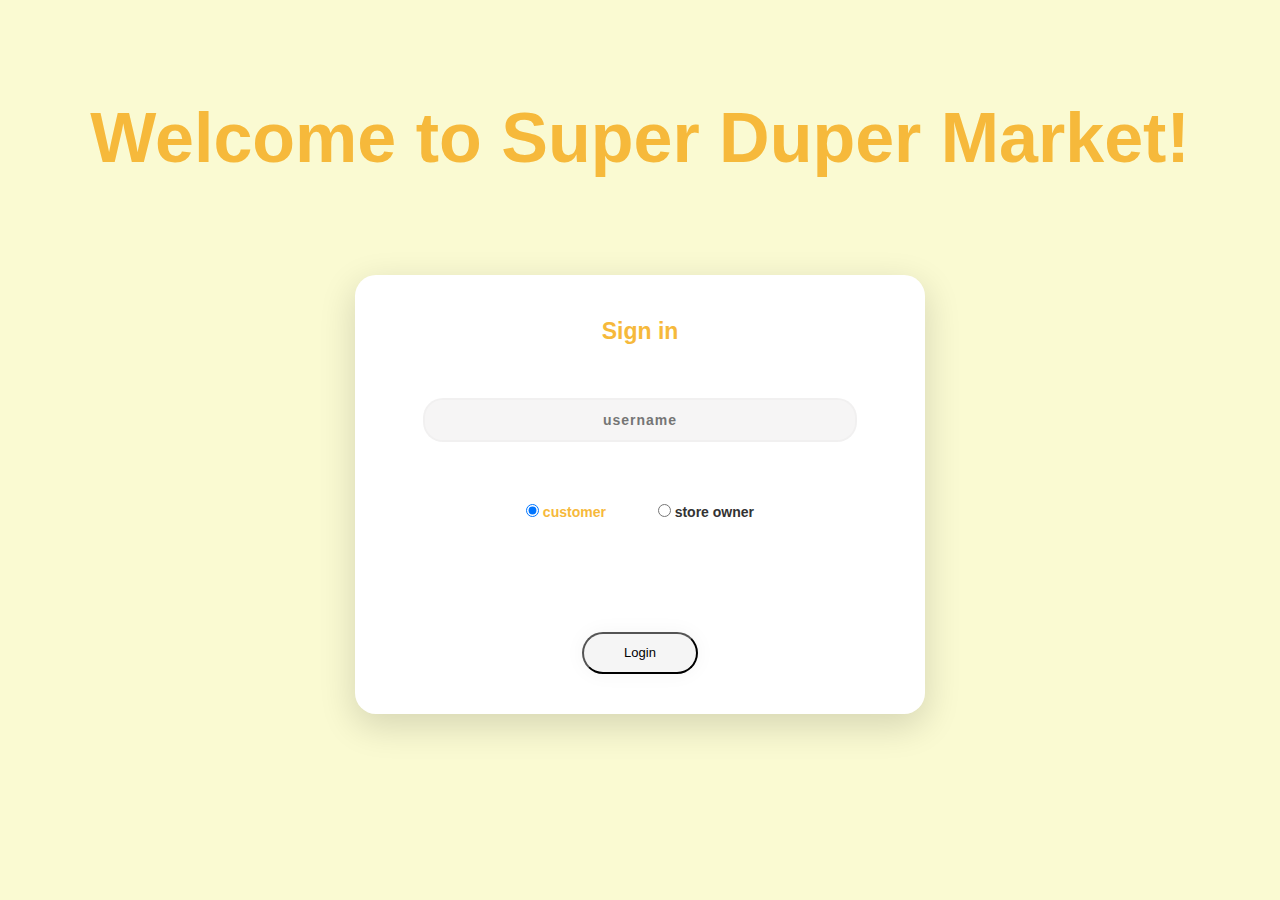
<file: Super Market Web App/SDM-3/WEB_SDM/web/index.html>
<!DOCTYPE html>
<html>
<head>
    <META HTTP-EQUIV="PRAGMA" CONTENT="NO-CACHE">
    <meta http-equiv="Content-Type" content="text/html; charset=UTF-8">
    <title>SDM</title>
    <link rel="icon" href="/WEB_SDM/common/images/storePicture.jpg">

    <script src="common/jquery-3.5.1.min.js"></script>
    <script src="pages/index/index.js"></script>
    <link rel="stylesheet" href="common/bootstrap.min.css">
    <link rel="stylesheet" href="pages/index/index.css">

</head>
<body id="body">
<div class="container">
    <br><br><br><br>
        <h1 id = "page-header" class="text-center header"></h1>


    <div class="main">
        <p class="sign" align="center">Sign in</p>
        <form class="form1 text-center" id = "login-form" method="GET" action="login">
            <input type="text" id = "user-name-text" name="username" class="un block" placeholder="username"/>
            <label id = "error-label" class = "center-block"></label>
            <br>
            <div class="row radio-button-row text-center">
                <input  class="radio"  type = "radio" name = "userType" id = "customer" value = "customer" checked = "checked" />
                <label  class="radio" id = "customer-label" for = "customer" ></label>
                <input  class="radio" type = "radio" name = "userType" id = "storeOwner" value = "storeOwner" />
                <label class="radio" id = "store-owner-label" for = "storeOwner"></label>
            </div>
            <br/><br/><br/><br/><br/>
            <input class="submit block" type="button" id = "login-button" value="Login"/>
            <br/><br/><br/>
        </form>
    </div>

<br>


</div>
</body>
</html>
</file>
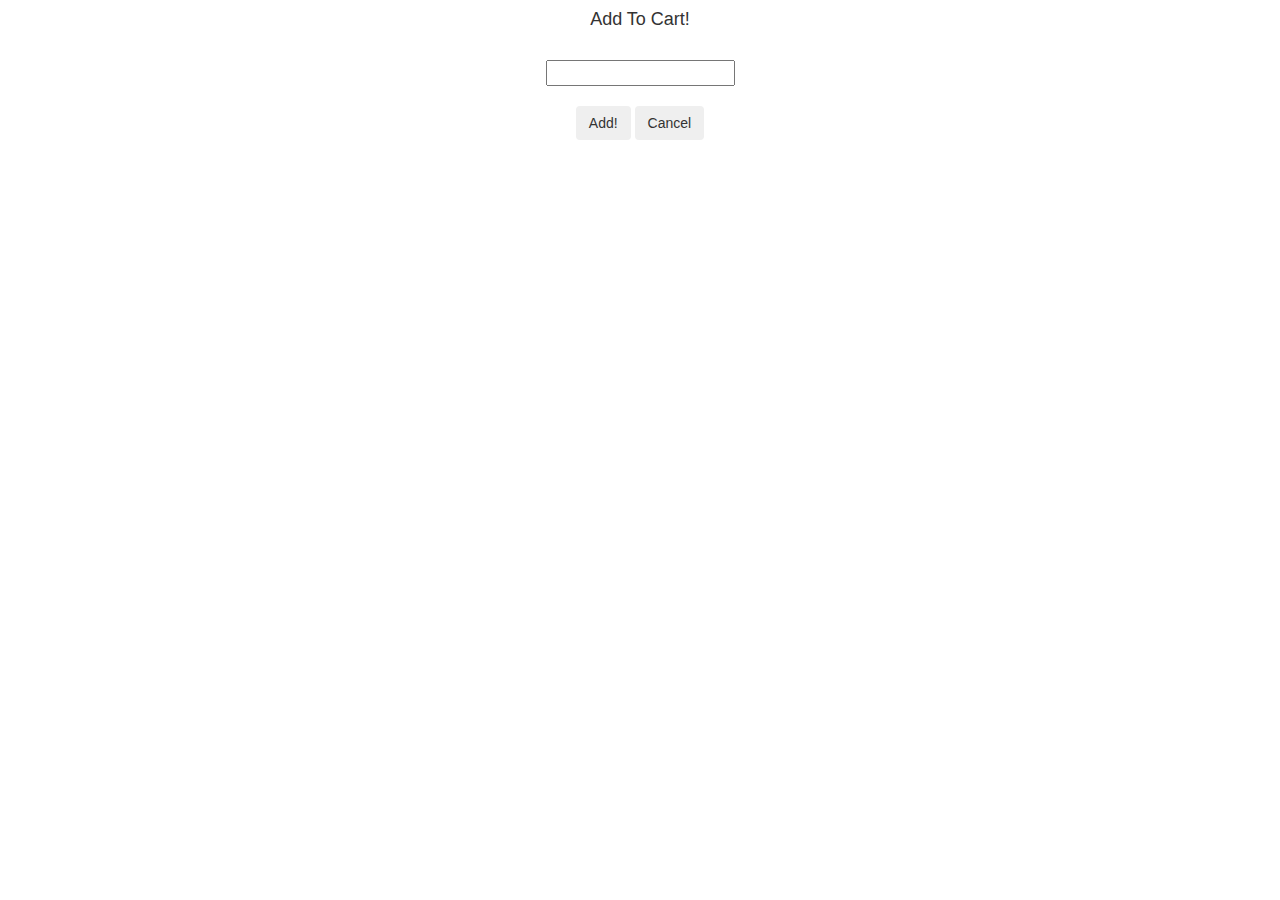
<file: Super Market Web App/SDM-3/WEB_SDM/web/pages/addItemToCartPopUp/addItemToCartPopUp.html>
<!DOCTYPE html>
<html lang="en">
<head>
    <META HTTP-EQUIV="PRAGMA" CONTENT="NO-CACHE">
    <meta charset="UTF-8">
    <title>Title</title>
    <link rel="stylesheet" href="../../common/bootstrap.min.css">
    <script src="../../common/jquery-3.5.1.min.js"></script>
    <script src="../../common/context-path-helper.js"></script>
</head>
<body>
<div class="container">
    <h4 class=" text-center">Add To Cart!</h4>
    <br>
    <div id="item-been-choose"></div>
    <input type="number" id = "amount-of-item" min="0" class="center-block" required>
    <br>
    <div class="row text-center">
        <button class="add-to-cart-btn btn text-center">Add!</button>
        <button class="btn cancel-btn text-center">Cancel</button>
    </div>

</div>

</body>
</html>
</file>
<file: Super Market Web App/SDM-3/WEB_SDM/web/pages/index/index.css>
body {
    background-color: lightgoldenrodyellow;
    font-family: 'Ubuntu', sans-serif;
}

.header{
    font-weight: bolder;
    font-family: "Helvetica Neue", Helvetica, Arial, sans-serif;
    font-size: 70px;
    color: #f6b93b;
    border-radius: 20px;
}

.main {
    background-color: #FFFFFF;
    width: 50%;
    height: 40%;
    margin: 7em auto;
    border-radius: 1.5em;
    box-shadow: 0px 11px 35px 2px rgba(0, 0, 0, 0.14);
}

.sign {
    padding-top: 40px;
    color: #f6b93b;
    font-family: 'Ubuntu', sans-serif;
    font-weight: bold;
    font-size: 23px;
}

.un {
    width: 76%;
    color: rgb(38, 50, 56);
    font-weight: 700;
    font-size: 14px;
    letter-spacing: 1px;
    background: rgba(136, 126, 126, 0.08);
    padding: 10px 20px;
    border-radius: 20px;
    outline: none;
    box-sizing: border-box;
    border: 2px solid rgba(0, 0, 0, 0.02);
    margin-bottom: 50px;
    text-align: center;
    margin-bottom: 27px;
    font-family: 'Ubuntu', sans-serif;
}

form.form1 {
    padding-top: 40px;
}

.pass {
    width: 76%;
    color: rgb(38, 50, 56);
    font-weight: 700;
    font-size: 14px;
    letter-spacing: 1px;
    background: rgba(136, 126, 126, 0.04);
    padding: 10px 20px;
    border: none;
    border-radius: 20px;
    outline: none;
    box-sizing: border-box;
    border: 2px solid rgba(0, 0, 0, 0.02);
    margin-bottom: 50px;
    margin-left: 46px;
    text-align: center;
    margin-bottom: 27px;
    font-family: 'Ubuntu', sans-serif;
}


.un:focus, .pass:focus {
    border: 2px solid rgba(0, 0, 0, 0.18) !important;

}

input[type="radio"]:checked+label {
    color: #f6b93b;
    transition: all 0.9s ease 0s !important;
}

.submit {
    cursor: pointer;
    border-radius: 5em;
    color: black;
    background: whitesmoke;
    padding-left: 40px;
    padding-right: 40px;
    padding-bottom: 10px;
    padding-top: 10px;
    font-family: 'Ubuntu', sans-serif;
    font-size: 13px;
    box-shadow: 0 0 20px 1px rgba(0, 0, 0, 0.04);
}

.forgot {
    text-shadow: 0px 0px 3px rgba(117, 117, 117, 0.12);
    color: #E1BEE7;
    padding-top: 15px;
}

a {
    text-shadow: 0px 0px 3px rgba(117, 117, 117, 0.12);
    color: #E1BEE7;
    text-decoration: none
}

@media (max-width: 600px) {
    .main {
        border-radius: 0px;
    }
}

/*///////////////////////////////////////////////////////////////////////////////////////*/


.radio-button-row{
    padding-top: 1%;
}

.radio{
    display: inline-block;
}

#customer-label {
    margin-right: 8%;
}


.customer-label, .storeOwner{
    padding: 1%;
}

.block:hover {
    color: #ffffff !important;
    background: #f6b93b;
    border-color: #f6b93b !important;
    transition: all 0.4s ease 0s;
}
</file>
